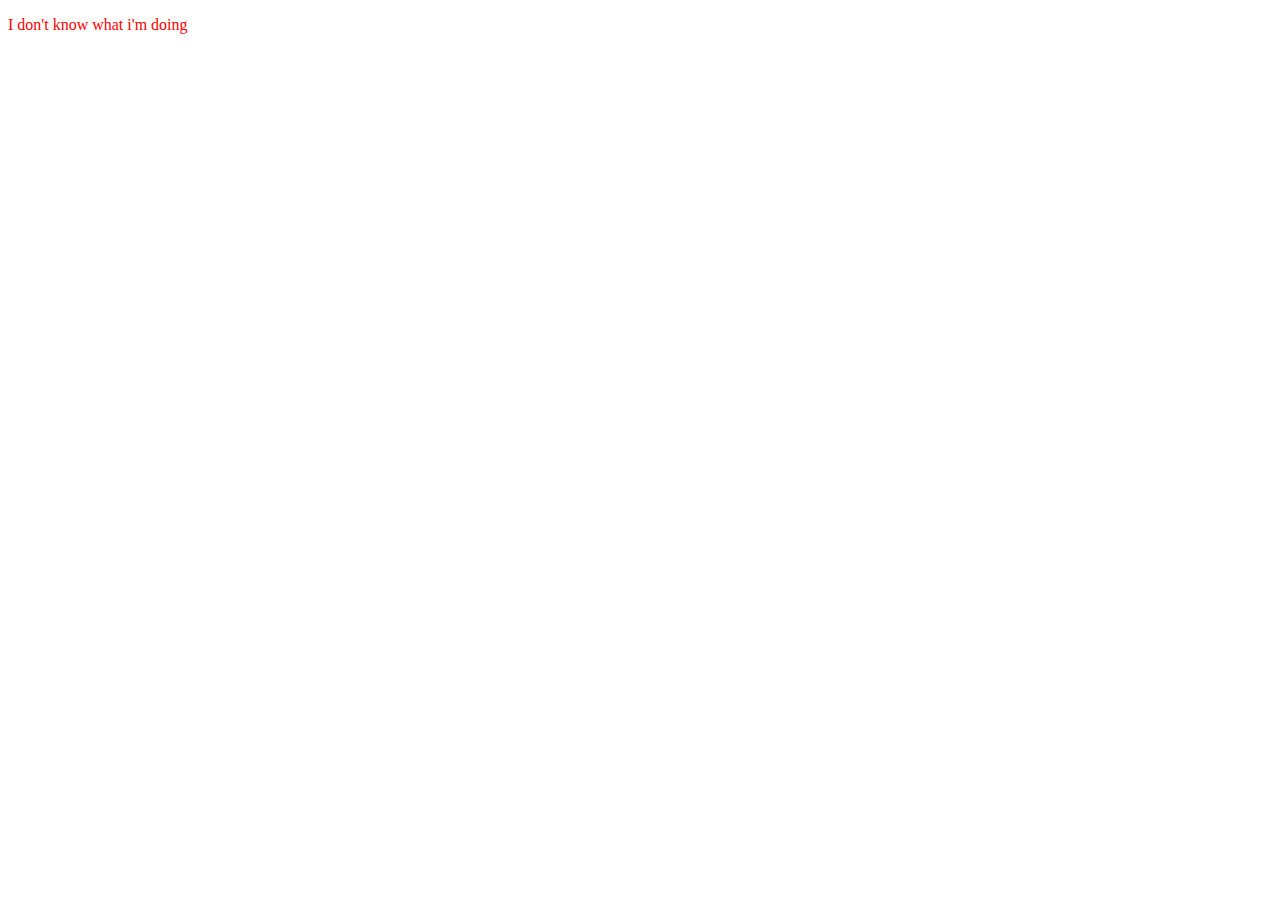
<file: test.html>
<!DOCTYPE html>
<html lang="en">
<head>
    <style>
        p {
            color: blue;
        }
        .highlight {
            color: red;
        }
    </style>
</head>
<body>
<p id="highlight" class="highlight">I don't know what i'm doing</p>
</body>
</html>
</file>
